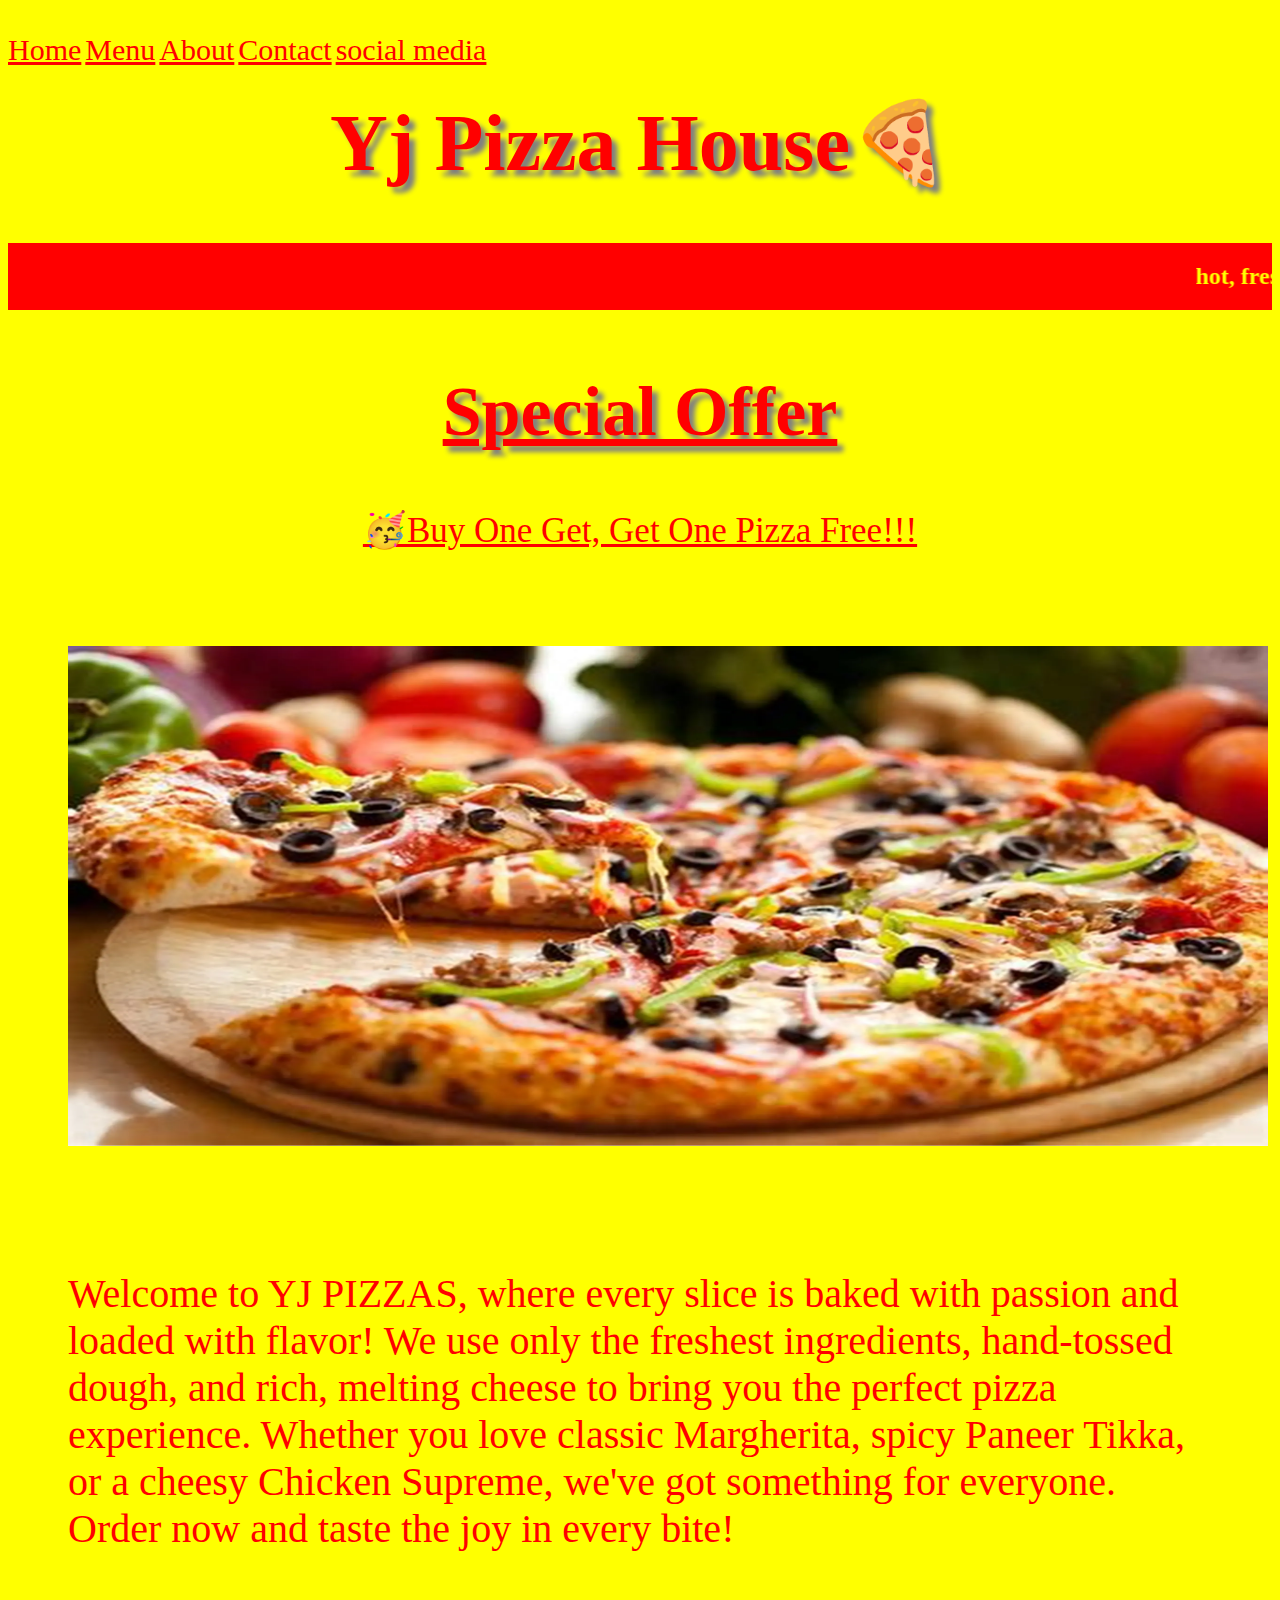
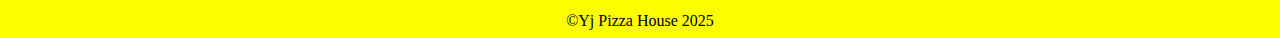
<file: index.html>
<!DOCTYPE html>
<html lang="en">
<head>
    <meta charset="UTF-8">
    <meta name="viewport" content="width=device-width, initial-scale=1.0">
    <title>Index</title>
    <link rel="stylesheet" href="style.css">
    <link rel="stylesheet" href="menu.html">
</head>
<body bgcolor="yellow">
    <header>
        <nav class="nav_container">
            <a href="home.html" class="nav_items">Home</a>
            <a href="menu.html" class="nav_items">Menu</a>
            <a href="about.html" class="nav_items">About</a>
            <a href="contact.html" class="nav_items">Contact</a>
            <a href="social_media.html" class="nav_items">social media</a>
        </nav>
    </header>
    <h1 class="t_align">Yj Pizza House🍕</h1>
    <section>
        <marquee bgcolor="red" scrollamount="10">
            <h2 class="tag">hot, fresh and cheesy pizzas!!</h2>
        </marquee>
        <section>
        <h2 class="offer">Special Offer</h2>
        <p class="free">🥳Buy One Get, Get One Pizza Free!!!</p>
    </section>
        <img src="img/OIP (1).webp" alt="" class="piz">
        <p class="t_textsize i_margin">Welcome to YJ PIZZAS, where every slice is baked with passion and loaded with flavor! We use only the freshest ingredients, hand-tossed dough, and rich, melting cheese to bring you the perfect pizza experience. Whether you love classic Margherita, spicy Paneer Tikka, or a cheesy Chicken Supreme, we've got something for everyone. Order now and taste the joy in every bite!</p>
    </section>
    <footer class="f_align">
        &copy;Yj Pizza House 2025
    </footer>
</body>
</html>
</file>
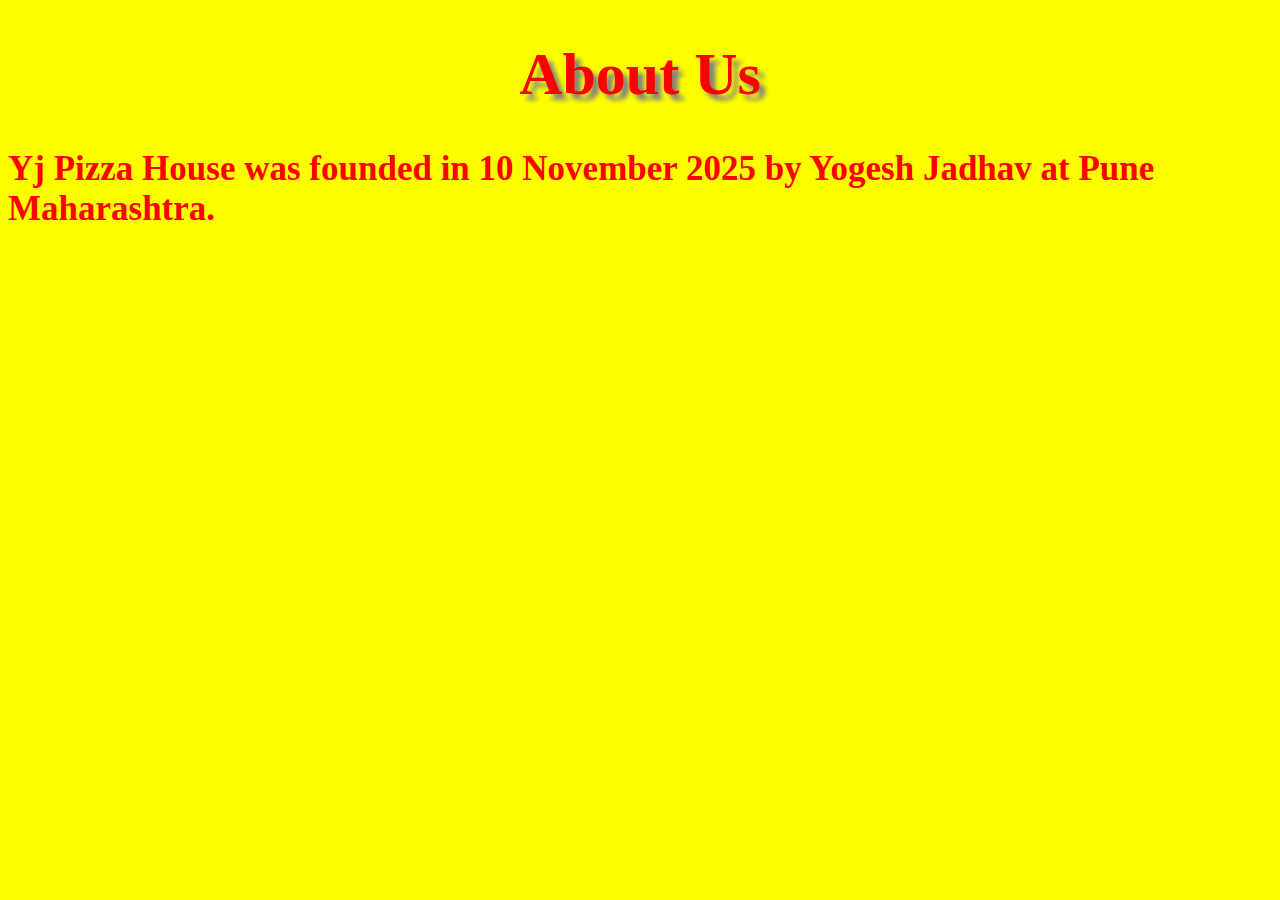
<file: about.html>
<!DOCTYPE html>
<html lang="en">
<head>
    <meta charset="UTF-8">
    <meta name="viewport" content="width=device-width, initial-scale=1.0">
    <title>About Us</title>
    <link rel="stylesheet" href="style.css">
</head>
<body bgcolor="yellow">
    <h1 class="about">About Us</h1>
    <h2 class="found">Yj Pizza House was founded in 10 November 2025 by Yogesh Jadhav at Pune Maharashtra.</h2>
</body>
</html>
</file>
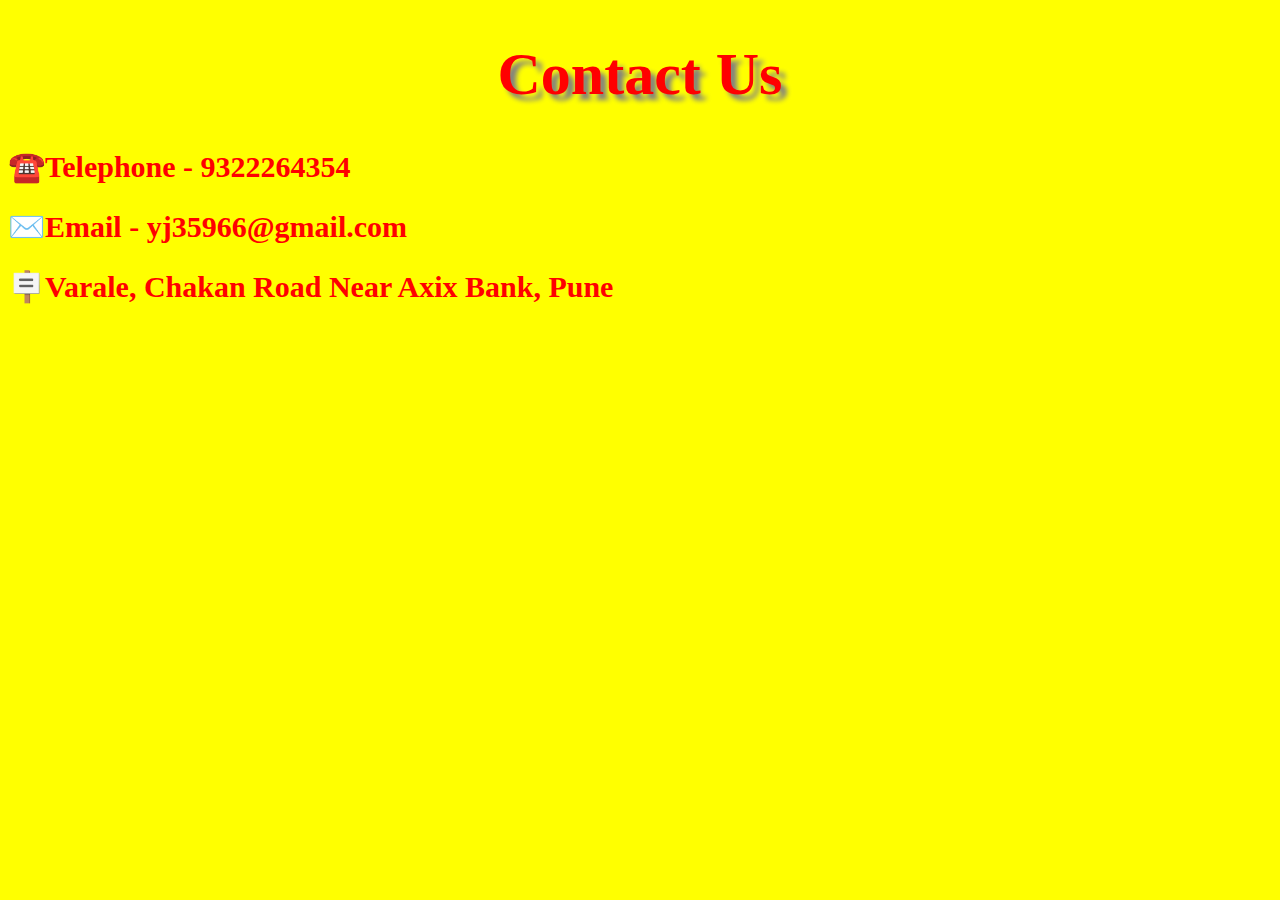
<file: contact.html>
<!DOCTYPE html>
<html lang="en">
<head>
    <meta charset="UTF-8">
    <meta name="viewport" content="width=device-width, initial-scale=1.0">
    <title>Contact</title>
    <link rel="stylesheet" href="style.css">
</head>
<body bgcolor="yellow">
    <h1 class="cont">Contact Us</h1>
    <h2 class="phone">☎️Telephone - 9322264354</h2>
    <h2 class="mail">✉️Email - yj35966@gmail.com</h2>
    <h2 class="add">🪧Varale, Chakan Road Near Axix Bank, Pune</h2>
</body>
</html>
</file>
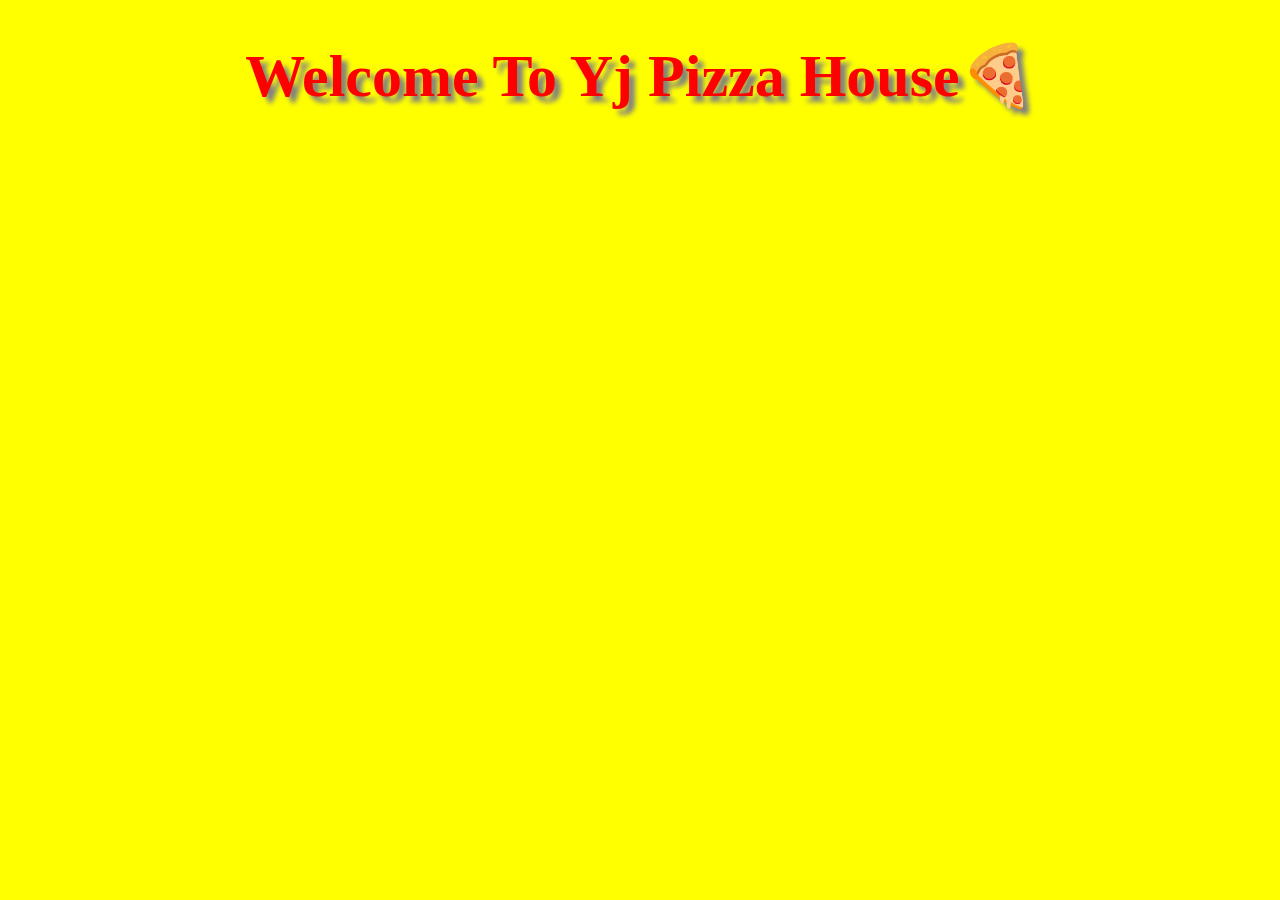
<file: home.html>
<!DOCTYPE html>
<html lang="en">
<head>
    <meta charset="UTF-8">
    <meta name="viewport" content="width=device-width, initial-scale=1.0">
    <title>Document</title>
    <link rel="stylesheet" href="style.css">
</head>
<body bgcolor="yellow">
    <h1 class="wel">Welcome To Yj Pizza House🍕</h1>
    <marquee scrollamount="20">
    <h2 class="t_home">We deliver fresh and tasty pizza, order now!</h2>
    </marquee>
</body>
</html>
</file>
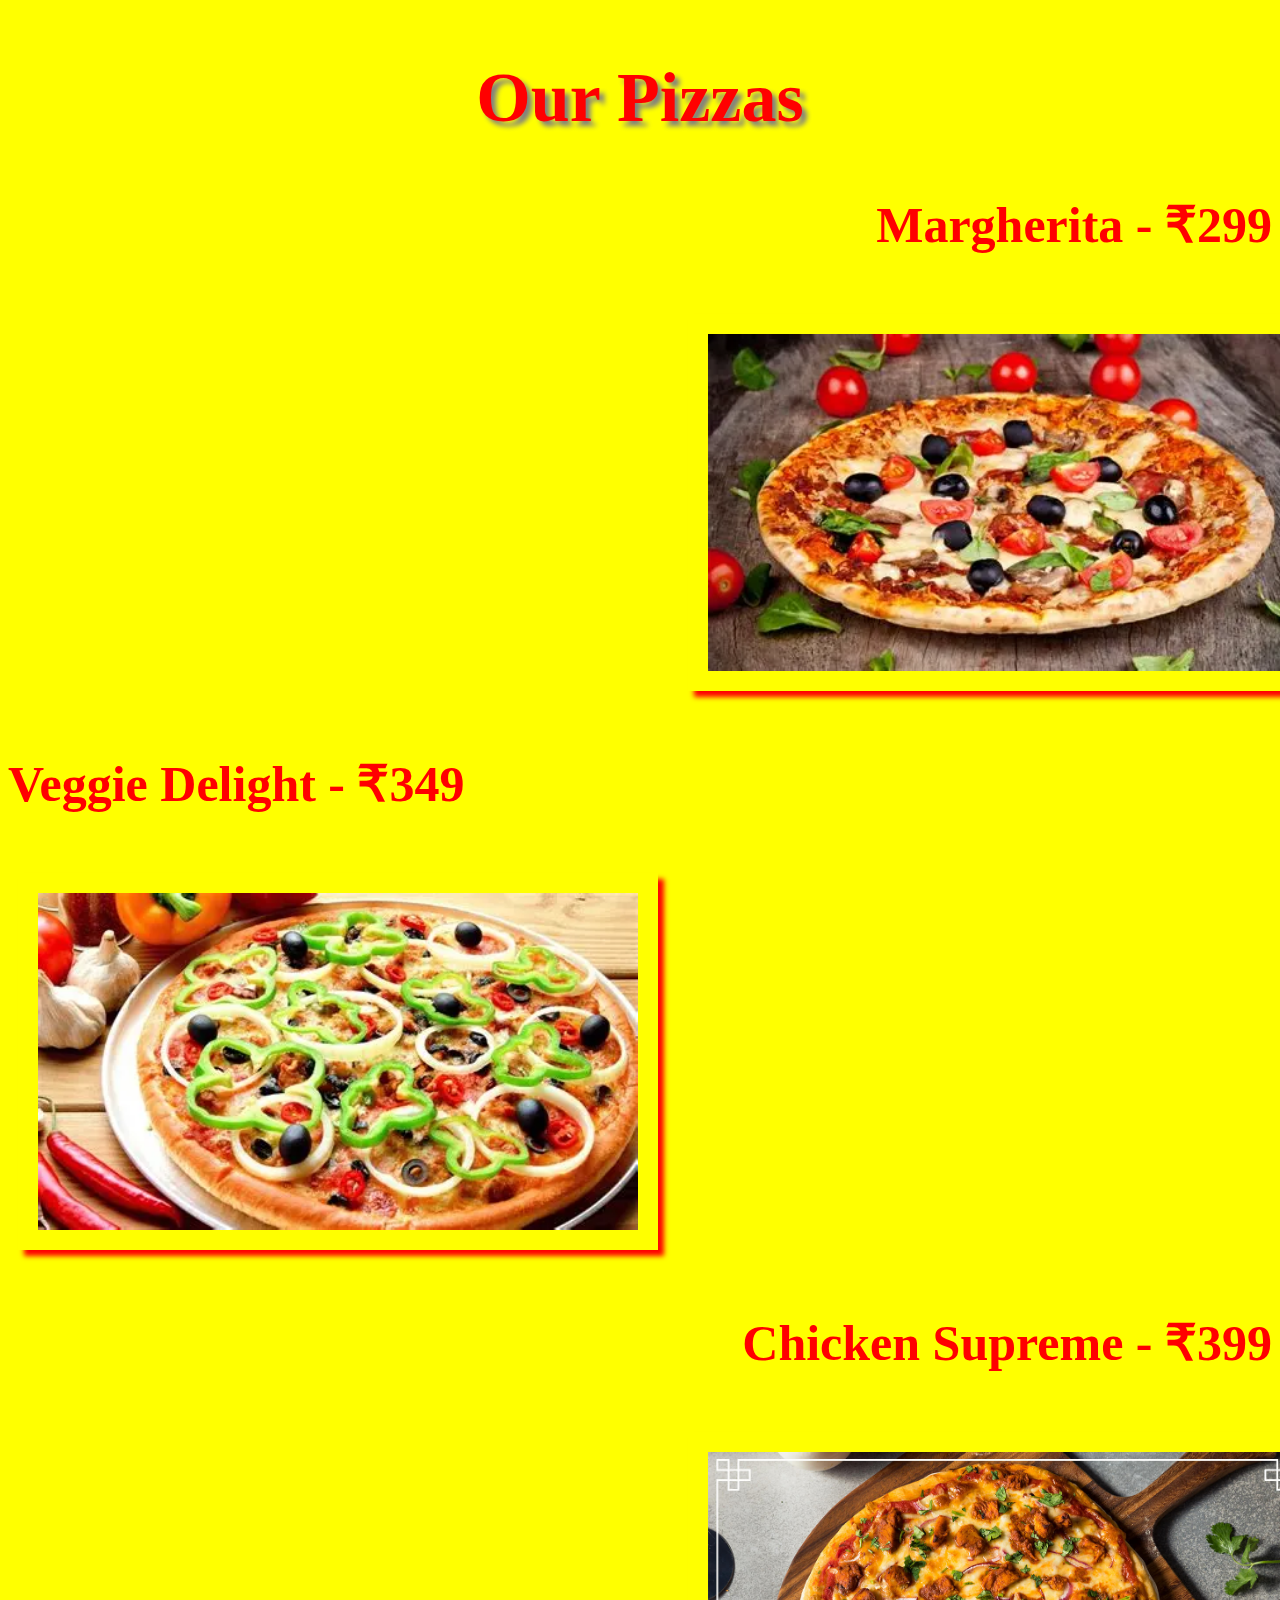
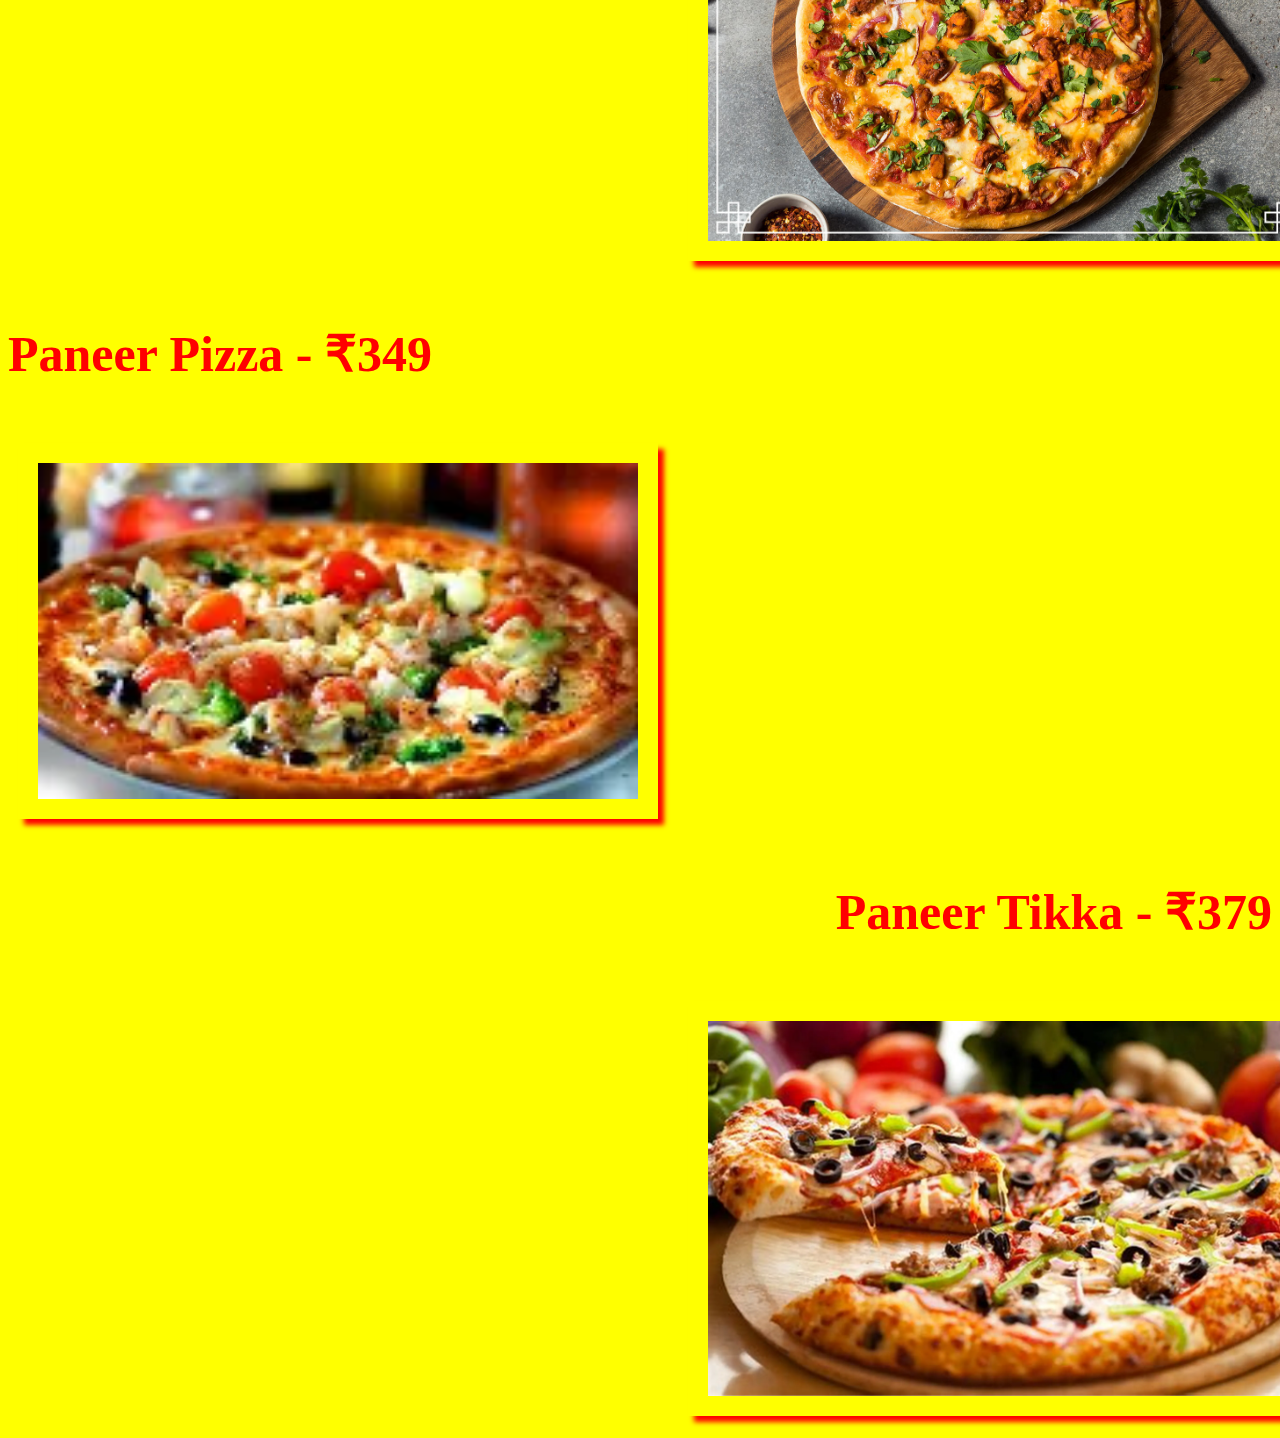
<file: menu.html>
<!DOCTYPE html>
<html lang="en">
<head>
    <meta charset="UTF-8">
    <meta name="viewport" content="width=device-width, initial-scale=1.0">
    <title>Menu</title>
    <link rel="stylesheet" href="style.css">
</head>
<body bgcolor="yellow">
    <section>
    <h2 class="t_decor">Our Pizzas</h2>
    <h3 class="t_marg">Margherita - ₹299</h3>
        <img src="img/OIP (4).webp" alt="" class="img_mar">
    <h3 class="t_veg">Veggie Delight - ₹349</h3>
        <img src="img/OIP (3).webp" alt="" class="img_veg">
    <h3 class="t_chi">Chicken Supreme - ₹399</h3>
        <img src="img/chicken.jpg" alt="" class="img_ch">
    <h3 class="t_pan">Paneer Pizza - ₹349</h3>
    <img src="img/OIP (2).webp" alt="" class="img_pan">
    <h3 class="t_tik">Paneer Tikka - ₹379</h3>
    <img src="img/OIP (1).webp" alt="" class="img_tik">
</section>
</body>
</html>
</file>
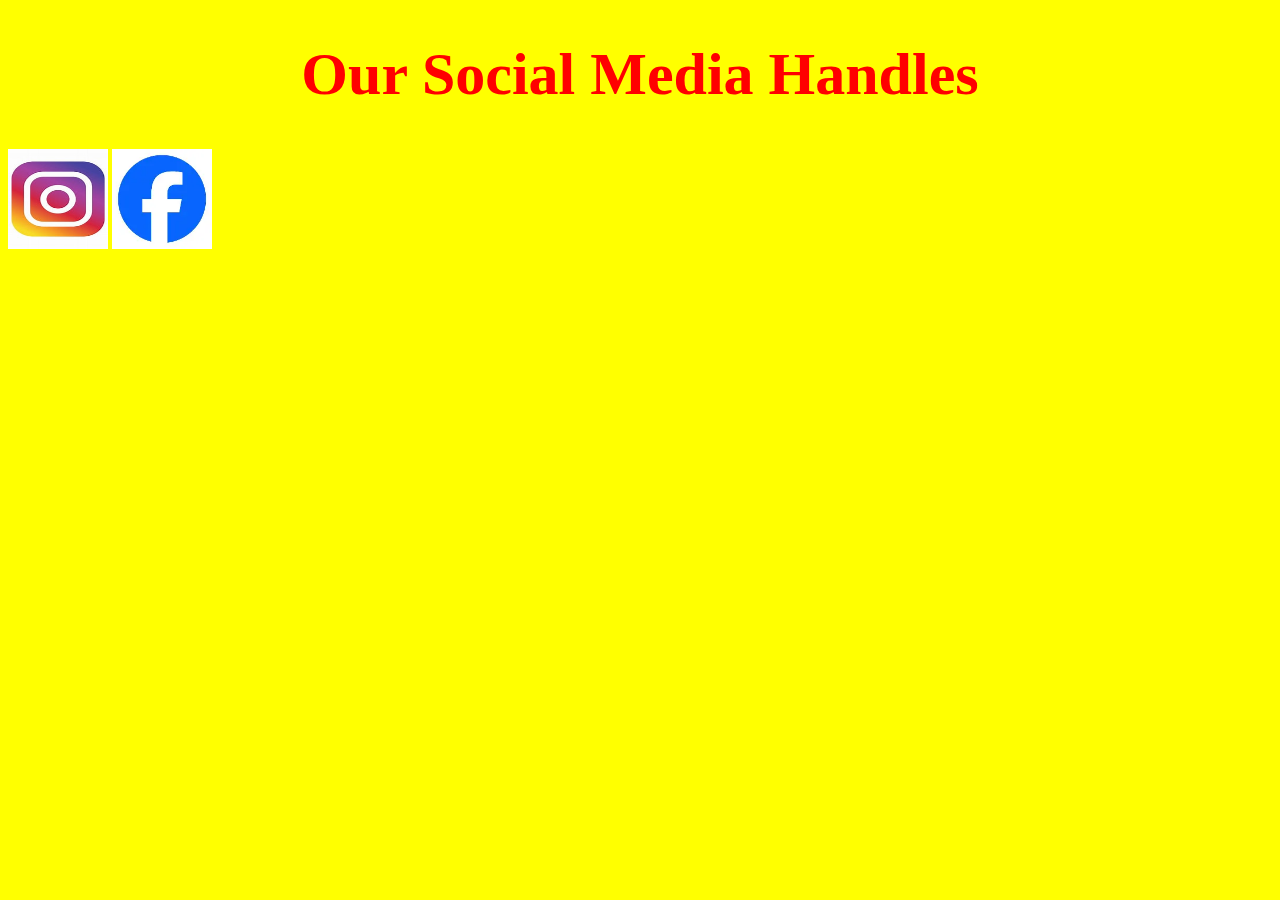
<file: social_media.html>
<!DOCTYPE html>
<html lang="en">
<head>
    <meta charset="UTF-8">
    <meta name="viewport" content="width=device-width, initial-scale=1.0">
    <title>Social Media</title>
    <link rel="stylesheet" href="style.css">
</head>
<body bgcolor="yellow">
    <h1 class="media">Our Social Media Handles</h1>
    <img src="img/in.jpg" alt="social" usemap="#social media" class="insta_img">
    <map name="social media">
    <area shape="rect" coords="17,39,152,175" href="https://www.instagram.com/" alt="instagram">
    </map>
    <img src="img/face.webp" alt="facebook" usemap="#facebook" class="fb_img">
    <map name="facebook">
        <area shape="circle" coords="59,60,57" href="http://www.facebook.com/" alt="facebook">
    </map>
</body>
</html>
</file>
<file: style.css>
.t_align{
    font-size: 80px;
    color: red;
    text-align: center;
    text-shadow: 6px 6px 5px grey;
    font-family: cursive;
}
.t_textsize{
    font-size: 40px;
    color: red;
}
.t_decor{
    font-size: 70px;
    color: red;
    text-align: center;
    text-shadow: 5px 5px 5px grey;
    font-family: cursive;
}
.insta_img{
    width: 100px;
    height: 100px;
}
.fb_img{
    width: 100px;
    height: 100px;
}
.t_marg{
    font-size: 50px;
    color: red;
    text-align: end;
}
.img_mar{
    position: relative;
    left: 670px;
    border: 3px red;
    margin: 10px;
    padding: 20px;
    width: 600px;
    box-shadow: 6px 6px 5px red;
    }
.m_trans:hover{
    transform: scale(1.3);
}
.v_trans:hover{
    transform: scale(1.3);
}
.c_trans:hover{
    transform: scale(1.3);
}
.p_trans:hover{
    transform: scale(1.3);
}
.pt_trans:hover{
    transform: scale(1.3);
}
.s_trans:hover{
    transform: scale(1.3);
}
.img_veg{
    position: relative;
    border: 3px red;
    margin: 10px;
    padding: 20px;
    width: 600px;
    box-shadow: 6px 6px 5px red;
}
.t_veg{
    font-size: 50px;
    color: red;
}
.img_ch{
    position: relative;
    left: 670px;
    border: 3px red;
    margin: 10px;
    padding: 20px;
    width: 600px;
    box-shadow: 6px 6px 5px red;
}
.t_chi{
    font-size: 50px;
    color: red;
    text-align: end;
}
.t_spicy{
    font-size: 50px;
    color: red;
}
.img_spicy{
    position: relative;
    border: 3px red;
    margin: 10px;
    padding: 20px;
    width: 600px;
    height: 400px;
    box-shadow: 6px 6px 5px red;
}
.t_pan{
    font-size: 50px;
    color: red;
}
.img_pan{
    position: relative;
    border: 3px red;
    margin: 10px;
    padding: 20px;
    width: 600px;
    box-shadow: 6px 6px 5px red;
}
.t_tik{
    text-align: end;
    font-size: 50px;
    color: red;
}
.img_tik{
    position: relative;
    left: 670px;
    border: 3px red;
    margin: 10px;
    padding: 20px;
    width: 600px;
    box-shadow: 6px 6px 5px red;
}
.t_home{
    text-align: center;
    font-size: 40px;
    color: red;
}
.phone{
    font-size: 30px;
    color: red;
}
.mail{
    font-size: 30px;
    color: red;
}
.add{
    font-size: 30px;
    color: red;
}
.piz{
    border: 5px red;
    padding: 30px;
    margin: 30px;
    width: 1200px;
    height: 500px;
}
.tag{
    color: yellow;
}
.offer{
    text-align: center;
    font-size: 70px;
    color: red;
    text-shadow: 6px 6px 5px grey;
    font-family: cursive;
    text-decoration: underline;
}
.free{
    font-size: 35px;
    color: red;
    text-align: center;
    text-decoration: underline;
    font-family: cursive;
}
.wel{
    text-align: center;
    color: red;
    font-size: 60px;
    font-family: cursive;
    text-shadow: 6px 6px 5px gray;
}
.media{
    font-size: 60px;
    text-align: center;
    color: red;
    font-family: cursive;
}
.cont{
    font-size: 60px;
    text-align: center;
    color: red;
    text-shadow: 6px 6px 5px gray;
    font-family: cursive;
}
.about{
    font-size: 60px;
    text-align: center;
    color: red;
    text-shadow: 6px 6px 5px grey;
    font-family: cursive;
}
.found{
    font-size:35px ;
    color: red;
}
.f_align{
    text-align: center;
}
.s_decor{
    font-size: 30px;
}
.i_margin{
    border: 5px red;
    padding: 30px;
    margin: 30px;
}
.shop{
    
    width: 800px;
    height: 600px;
}
.linear{
    height: 100px;
    background:  linear-gradient(red, orange);
    font-size: 40px;
    
}
.nav_items{
    display: inline-block;
    transform: translateY(25px);
    animation: slideUp 0.9s ease forwards;
    font-size: 30px;
    color: red;
    
}
.nav_items:nth-child(1) { animation-delay: 0.1s; }
.nav_items:nth-child(2) { animation-delay: 0.2s; }
.nav_items:nth-child(3) { animation-delay: 0.3s; }
.nav_items:nth-child(4) { animation-delay: 0.4s; }
@keyframes slideUp {
    from{transform: translateY(25px);}
    to{transform: translateY(0);}
}
.nav_items:hover {
    transform: translateY(-3px);
    transition: 0.3s;
}
</file>
